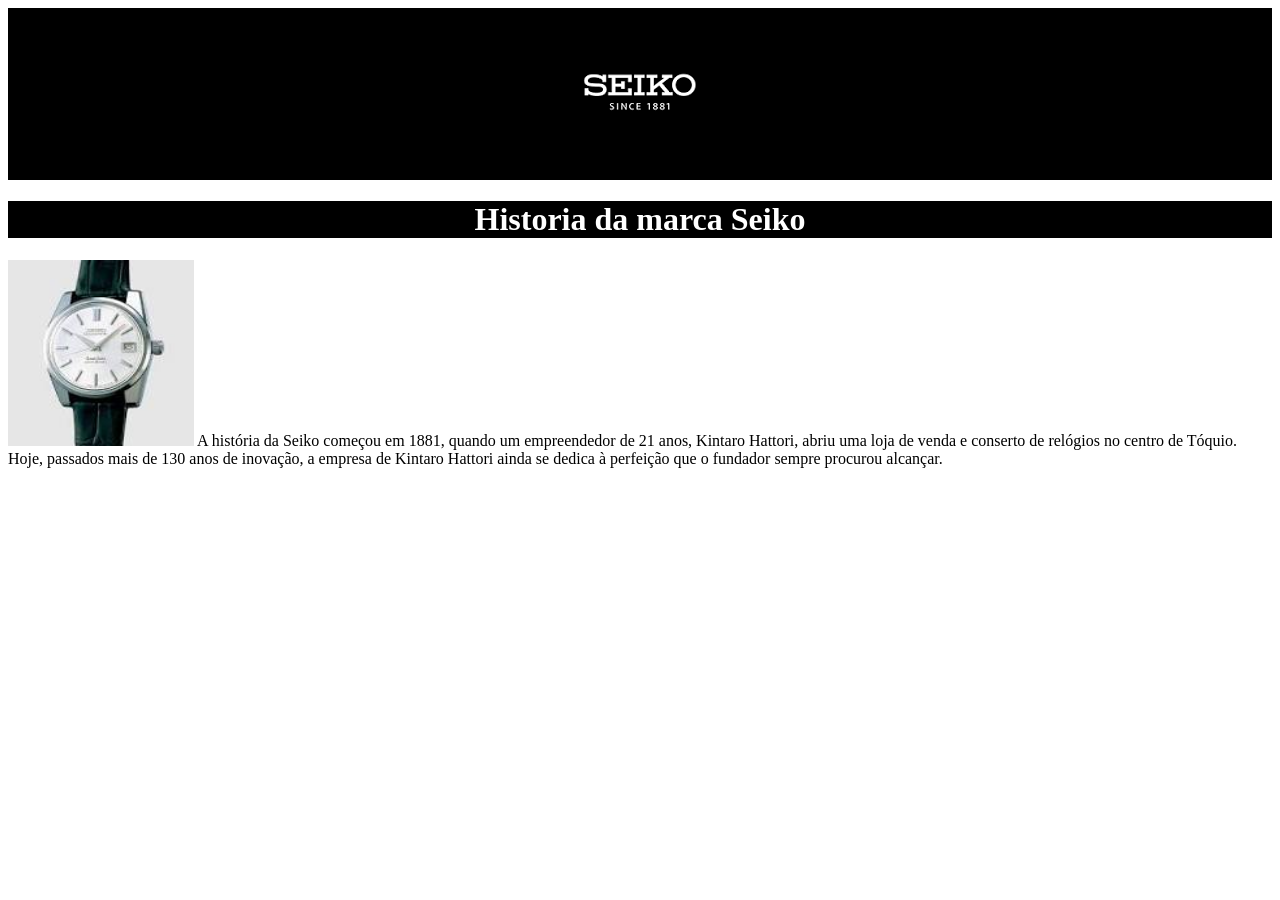
<file: index.html>
<!DOCTYPE html>
<html lang="en">
<head>
    <meta charset="UTF-8">
    <meta name="viewport" content="width=device-width, initial-scale=1.0">
    <link rel="stylesheet" href="style.css">
    <title>Seiko</title>
</head>
<body>
    <header>
        <img src="seiko.png" alt="seiko">
    
    </header>
    <div class="intro"> <h1 >
        Historia da marca Seiko 
       </h1></div>

       <div>

        <img src="download (1).jpeg"  width="186" height="186" />
        A história da Seiko começou em 1881, quando um empreendedor de 21 anos,
Kintaro Hattori, abriu uma loja de venda e conserto de relógios no centro de Tóquio.

Hoje, passados mais de 130 anos de inovação, a empresa de Kintaro Hattori
ainda se dedica à perfeição que o fundador sempre procurou alcançar.

   
</body>
</html>
</file>
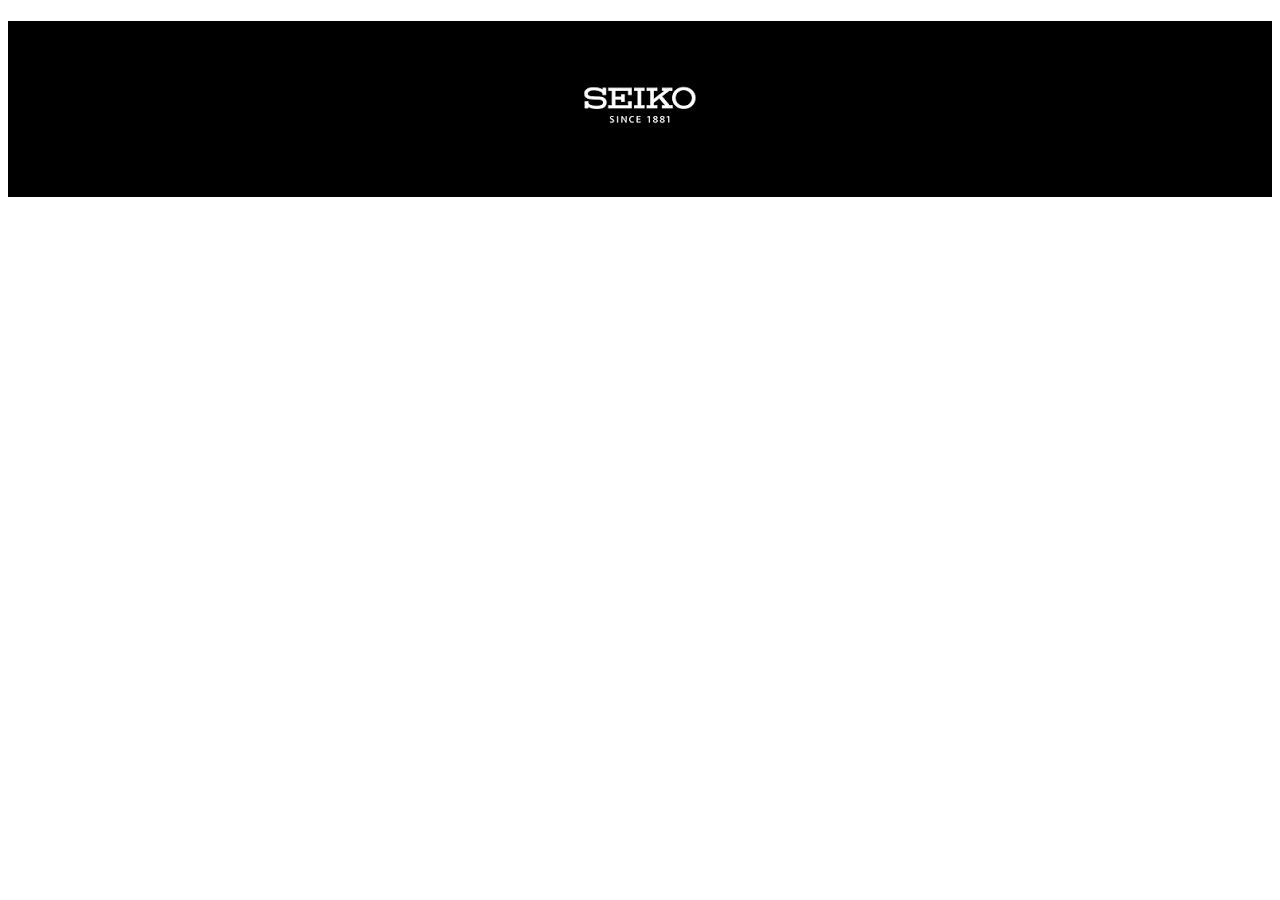
<file: Seiko/index.html>
<!DOCTYPE html>
<html lang="en">
<head>
    <meta charset="UTF-8">
    <meta name="viewport" content="width=device-width, initial-scale=1.0">
    <link rel="stylesheet" href="style.css">
    <title>Seiko</title>
</head>
<body>
    <header>
        <h1><img src="seiko.png" alt="seiko"></h1>
    
    </header>
   <h1>
    
   </h1>
</body>
</html>
</file>
<file: style.css>
header{ background-color: black;
    border-image: 0%;
    text-align: center;

}

img{
    text-align: center;
}

.intro{
    background-color: black;
    color: white;
    text-align: center;
}
</file>
<file: Seiko/style.css>
header{ background-color: black;
    border-image: 0%;

}

h1{
    text-align: center;
}
</file>
